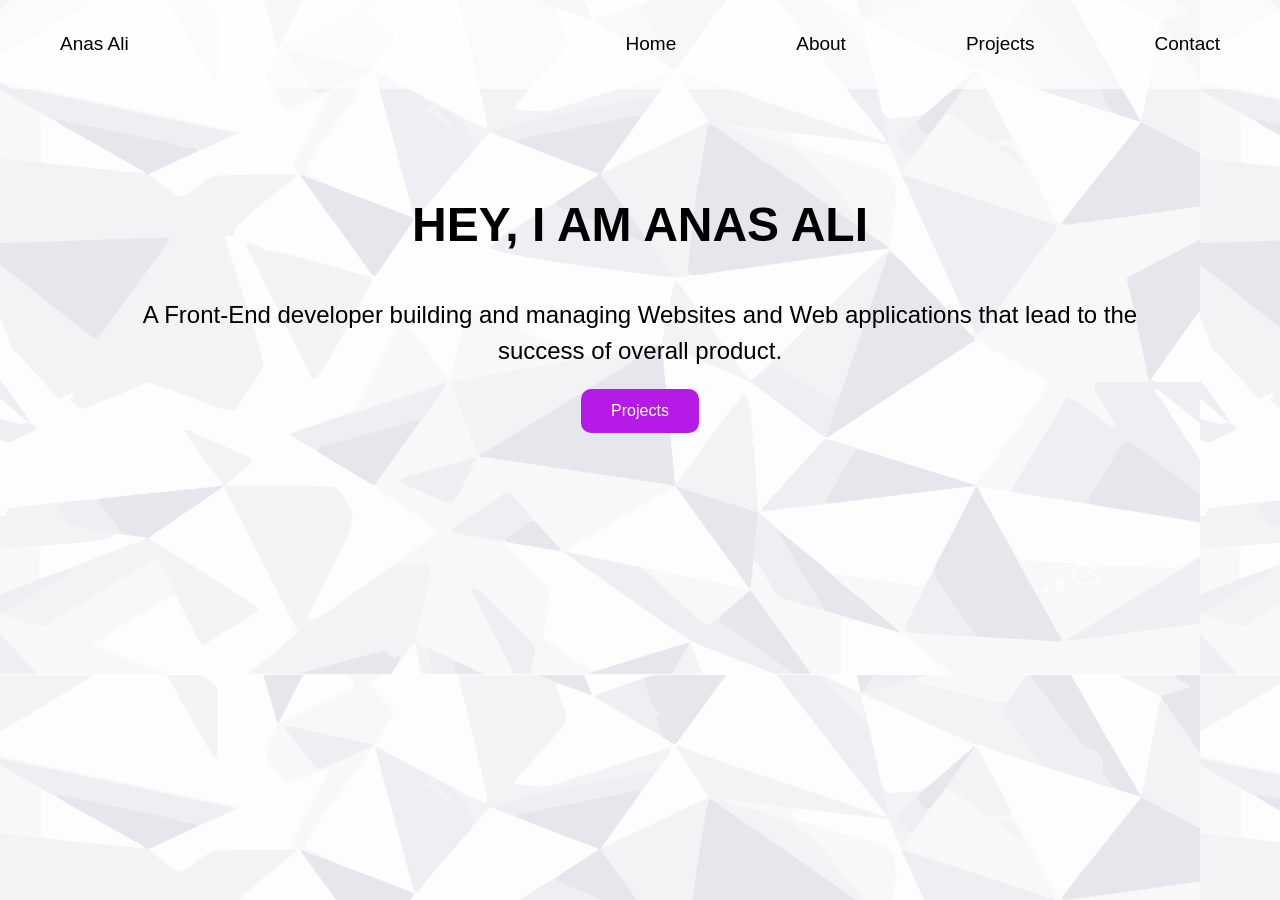
<file: index.html>
<!DOCTYPE html>
<html lang="en">

<head>
    <meta charset="UTF-8">
    <meta name="viewport" content="width=device-width, initial-scale=1.0">
    <title>Anas Ali | Anas Ali Portfolio</title>
    <link rel="stylesheet" href="home.css">
</head>

<body>
    <header>
        <nav>
            <ul>
                <!-- <li>
                    <img class="nav-icon" src="WhatsApp Image 2026-03-02 at 1.07.01 AM.jpeg" alt="profile_pic" >
                </li> -->
                <li>
                    <a class="icon" href="">Anas Ali</a>
                </li>
                <li style="float: right;">
                    <a href="contact.html">Contact</a>
                </li>
                <li style="float: right;">
                    <a href="Project.html">Projects</a>
                </li>
                <li style="float: right;">
                    <a href="about.html">About</a>
                </li>
                <li style="float: right;">
                    <a href="index.html">Home</a>
                </li>
            </ul>
        </nav>
    </header>
    <main>
        <div id="info">
            <h1>HEY, I AM ANAS ALI</h1>
            <br>
            <p>A Front-End developer building and managing Websites and Web applications that lead to the success of
                overall
                product.</p>

        </div>

        <div class="button">
            <a href="Project.html" class="btn">Projects</a>
        </div>
    </main>
</body>

</html>
</file>
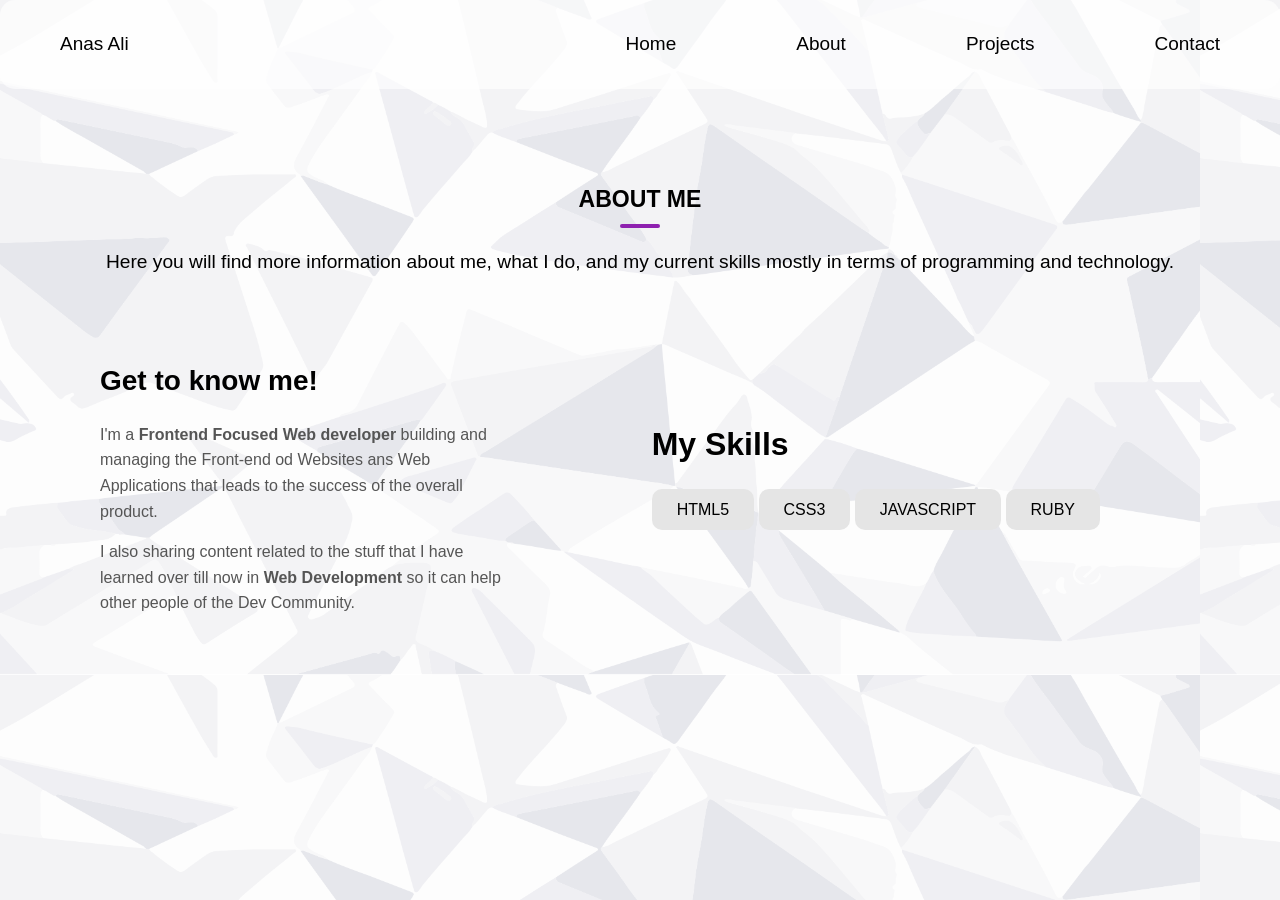
<file: about.html>
<!DOCTYPE html>
<html lang="en">

<head>
    <meta charset="UTF-8">
    <meta name="viewport" content="width=device-width, initial-scale=1.0">
    <title>About | Anas Ali Portfolio</title>
    <link rel="stylesheet" href="about.css">
</head>

<body>
    <header>
        <nav>
            <ul>
                <!-- <li>
                    <img src="" alt="profile_pic">
                </li> -->
                <li>
                    <a class="icon" href="">Anas Ali</a>
                </li>
                <li style="float: right;">
                    <a href="contact.html">Contact</a>
                </li>
                <li style="float: right;">
                    <a href="Project.html">Projects</a>
                </li>
                <li style="float: right;">
                    <a href="about.html">About</a>
                </li>
                <li style="float: right;">
                    <a href="index.html">Home</a>
                </li>
            </ul>
        </nav>
    </header>
    <main>
        <section class="abt">
            <h1 class="title">ABOUT ME</h1>
            <br>
            <p class="para1">Here you will find more information about me, what I do, and my current skills mostly in terms of
                programming and technology.</p>
        </section>

        <section class="about-skills">
            <div class="about">
                <h2>Get to know me!</h2>
                <p>
                    I'm a <strong>Frontend Focused Web developer</strong> building and managing the Front-end od
                    Websites ans Web Applications that leads to the success of the overall product.
                </p>
                <p>
                    I also sharing content related to the stuff that I have learned over till now in <strong>Web
                    Development</strong> so it can help other people of the Dev Community.
                </p>

            </div>
        <section class="skill-section">
            <h2>My Skills</h2>

            <div class="skills-container">
                <span class="skill">HTML5</span>
                <span class="skill">CSS3</span>
                <span class="skill">JAVASCRIPT</span>
                <span class="skill">RUBY</span>
            </div>
        </section>
        </section>
    </main>
</body>

</html>
</file>
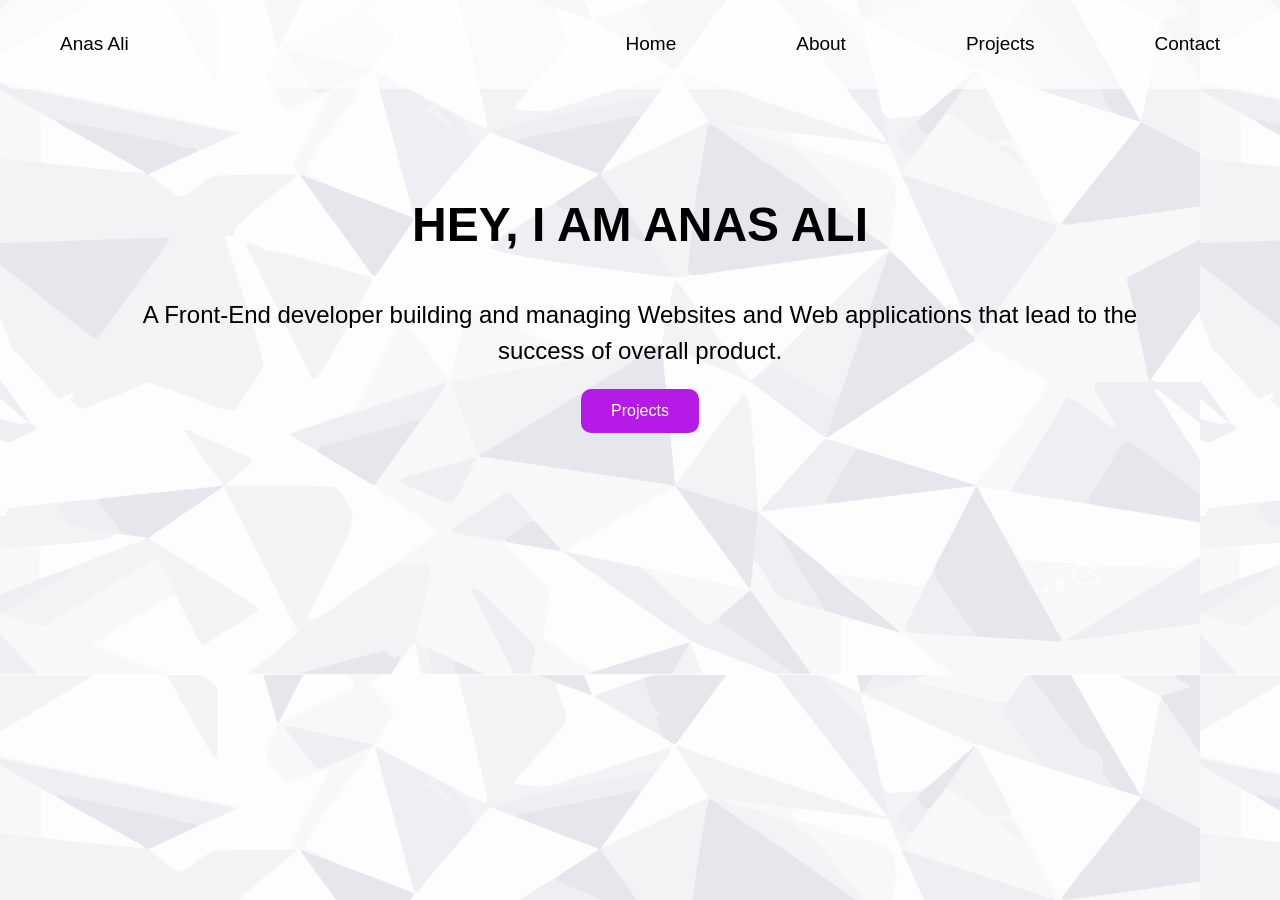
<file: home.html>
<!DOCTYPE html>
<html lang="en">

<head>
    <meta charset="UTF-8">
    <meta name="viewport" content="width=device-width, initial-scale=1.0">
    <title>Anas Ali | Anas Ali Portfolio</title>
    <link rel="stylesheet" href="home.css">
</head>

<body>
    <header>
        <nav>
            <ul>
                <!-- <li>
                    <img class="nav-icon" src="WhatsApp Image 2026-03-02 at 1.07.01 AM.jpeg" alt="profile_pic" >
                </li> -->
                <li>
                    <a class="icon" href="">Anas Ali</a>
                </li>
                <li style="float: right;">
                    <a href="contact.html">Contact</a>
                </li>
                <li style="float: right;">
                    <a href="Project.html">Projects</a>
                </li>
                <li style="float: right;">
                    <a href="about.html">About</a>
                </li>
                <li style="float: right;">
                    <a href="home.html">Home</a>
                </li>
            </ul>
        </nav>
    </header>
    <main>
        <div id="info">
            <h1>HEY, I AM ANAS ALI</h1>
            <br>
            <p>A Front-End developer building and managing Websites and Web applications that lead to the success of
                overall
                product.</p>

        </div>

        <div class="button">
            <a href="Project.html" class="btn">Projects</a>
        </div>
    </main>
</body>

</html>
</file>
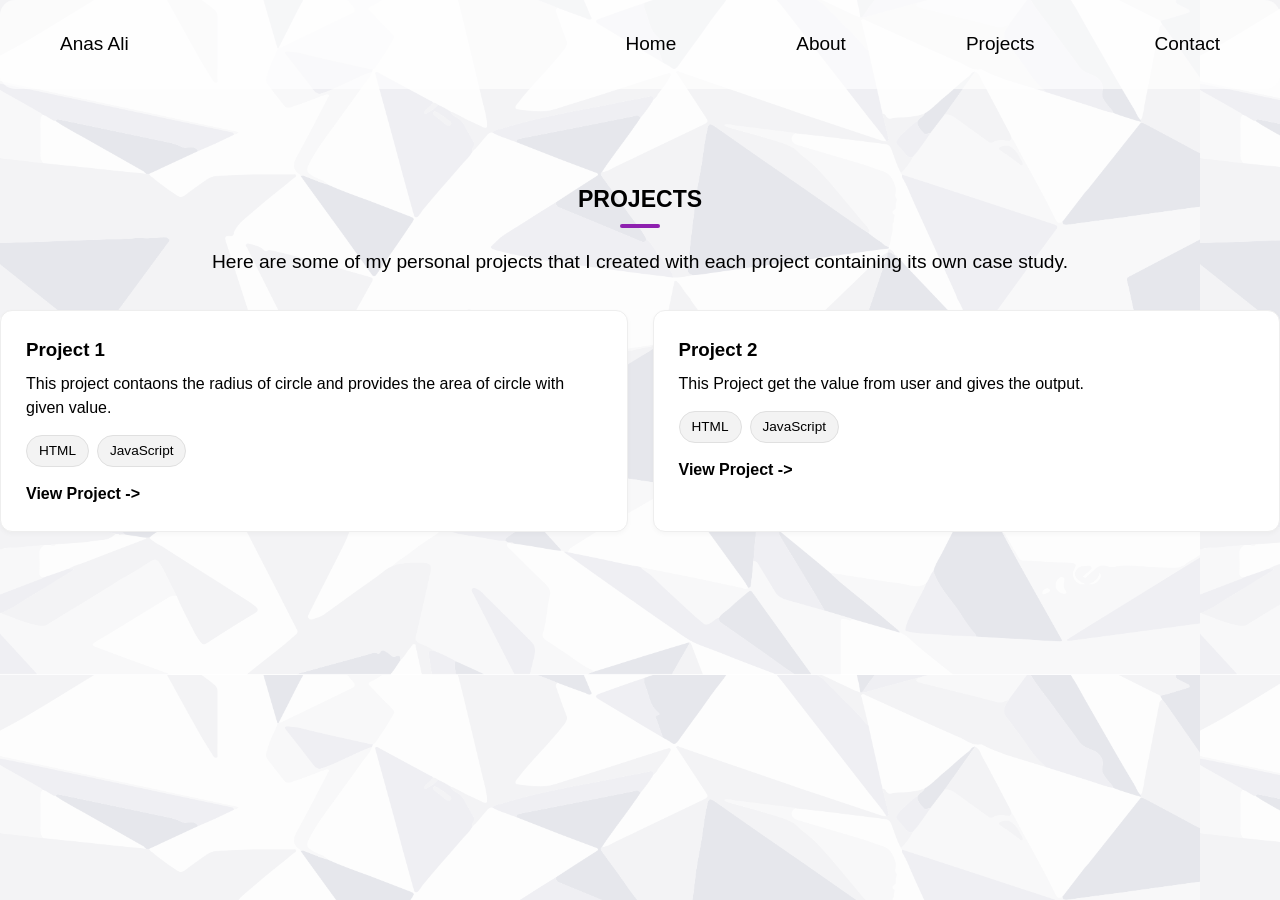
<file: Project.html>
<!DOCTYPE html>
<html lang="en">

<head>
    <meta charset="UTF-8">
    <meta name="viewport" content="width=device-width, initial-scale=1.0">
    <title>Projects | Anas Ali Portfolio</title>
    <link rel="stylesheet" href="project.css">
</head>

<body>
    <header>

        <!-- navigation bar -->
        <nav>
            <ul>
                <!-- <li>
                    <img src="" alt="profile_pic">
                </li> -->
                <li>
                    <a class="icon" href="">Anas Ali</a>
                </li>
                <li style="float: right;">
                    <a href="contact.html">Contact</a>
                </li>
                <li style="float: right;">
                    <a href="Project.html">Projects</a>
                </li>
                <li style="float: right;">
                    <a href="about.html">About</a>
                </li>
                <li style="float: right;">
                    <a href="index.html">Home</a>
                </li>
            </ul>
        </nav>
    </header>
    <main>

        <!-- heading -->
        <section class="abt">
            <h1 class="title">PROJECTS</h1>
            <p class="para1">Here are some of my personal projects that I created with each project containing its own case study.</p>
        </section>

        <!-- Projects  -->
        <section class="projects">

            <!-- project 1 -->
            <section class="proj">
                <h3>Project 1</h3>
                <p>This project contaons the radius of circle and provides the area of circle with given value.</p>
            <section class="tags">
                <span>HTML</span>
                <span>JavaScript</span>
            </section>
            <a href="#" class="proj-link">View Project -></a>
            </section>

            <!-- project 2 -->
            <section class="proj">
                <h3>Project 2</h3>
                <p>This Project get the value from user and gives the output. </p>
            <section class="tags">
                <span>HTML</span>
                <span>JavaScript</span>
            </section>
            <a href="#" class="proj-link">View Project -></a>
            </section>
        </section>
    </main>
</body>

</html>
</file>
<file: home.css>
* {
    margin: 0;
    padding: 0;
    box-sizing: border-box;
}

body {
    /* background-color: silver; */
    box-sizing: border-box;
    background-image: url(Simple-Abstract-Background-edit-online-1.jpg);
    position: relative;
    line-height: 1.5;
    font-family: 'poppin' ,sans-serif;
    overflow-x: hidden;
    overflow-y: scroll;
    font-family: 'Source Sans Pro', sans-serif
}

/* heading */

#info {
    text-align: center;
    padding: 1000;
    margin: 1000;
    margin-left: 100px;
    margin-right: 100px;
    margin-top: 100px;
    font-size: x-large;
    top: 200px;
}

/* nav bar */

ul {
    list-style-type: none;
    margin: 0;
    padding: 0;
    overflow: hidden;
    background-color: rgba(255, 255, 255, 0.658);
    border-radius: 15px;

}

ul li {
    float: left;
    padding: 10px 20px;
    position: relative;
}

ul a {
    display: inline-block;
    color: black;
    text-align: right;
    padding: 20px 40px;
    text-decoration: none;
    font-size: 19px;
    transition: background 0.3 ease;
}

ul li a:hover {
    color: #8e20af;
    border-radius: 5px;
}
ul li a:after{
    content: "";
    position: absolute;
    left: 0;
    width: 100;
    height: 3px;
    transition: .3s;
    bottom: 0;
    background: #8e20af;
}

ul img {
    color: black;
    padding: 15px 10px;
}

.Icon {
    font-weight: bolder;
    font-size: 22px;
    color: black;
    margin-right: auto;
}

/* .nav-icon{
    width: 50px;
    height: 50px;
    /* padding: 50px; */
    /* border-radius: 50%;
    object-fit: cover;
} */ 

@media (max-width: 600px) {
    nav {
        flex-direction: column;
        align-items: flex-start;
    }
}

/* project button */

.btn{
    padding: 10px 30px;
    color: white;
    background-color: #b61ae6;
    border: 2px #8e20af;
    border-radius: 10px;
    text-align: center;
    text-decoration: none;
    display: inline-block;
    margin-top: 20px;
}
.button{
    text-align: center;
}
.button :hover{
    color: white;
    background-color: #710e8f;
}
</file>
<file: about.css>
* {
    margin: 0;
    padding: 0;
    box-sizing: border-box;
}

body {
    /* background-color: silver; */
    box-sizing: border-box;
    background-image: url(Simple-Abstract-Background-edit-online-1.jpg); 
    position: relative;
    line-height: 1.5;
    font-family: 'poppin' ,sans-serif;
    overflow-x: hidden;
    overflow-y: scroll;
    font-family: 'Source Sans Pro', sans-serif;
   
}

/* nav bar */
ul {
    list-style-type: none;
    margin: 0;
    padding: 0;
    overflow: hidden;
    background-color: rgba(255, 255, 255, 0.658);
    border-radius: 15px;

}

ul li {
    float: left;
    padding: 10px 20px;
    position: relative;
}

ul a {
    display: inline-block;
    color: black;
    text-align: right;
    padding: 20px 40px;
    text-decoration: none;
    font-size: 19px;
    transition: background 0.3 ease;
}

ul li a:hover {
    color: #8e20af;
    border-radius: 5px;
}
ul li a:after{
    content: "";
    position: absolute;
    left: 0;
    width: 100;
    height: 3px;
    transition: .3s;
    bottom: 0;
    background: #8e20af;
}

ul img {
    color: black;
    padding: 15px 10px;
}

.Icon {
    font-weight: bolder;
    font-size: 22px;
    color: black;
    margin-right: auto;
}

@media (max-width: 600px) {
    nav {
        flex-direction: column;
        align-items: flex-start;
    }
}

@media (max-width: 768px) {
    .about-skills {
        flex-direction: column;
        
    }
}


/* headings */
.abt{
    text-align: center;
    margin-top: 90px;
    padding: 3px 10px;
    font-size: larger;
}
.abt .para1{
    margin-top: 20px;
}

/* titel bar */
.title{
    text-align: center;
    font-size: larger;
    position: relative;
    display: inline-block;
}

.title::after{
    content: "";
    width: 40px;
    height: 4px;
    background: #8e20af;
    display: block;
    margin: 8px auto 0;
    border-radius: 5px;
}

/* Get to know me */
.about-skills{
    display: flex ;
    align-items: flex-start;
    justify-content: space-between;
    gap: 60px;
    padding: 80px 100px;
}

.about,
.skills{
    flex: 1;
}

.about h2{
    font-size: 28px;
    margin-bottom: 20px;
}

.about p{
    margin-bottom: 15px;
    line-height: 1.6;
    color: #555;
}

/* skill section */
.skills{
    flex: 1;
}
.skill-section{
    padding: 60px 80px;   
}

.skill-section h2{
    font-size: 32px;
    margin-bottom: 30px;
}

.skill-container{
    display: flex;
    flex-wrap: wrap;
    gap: 20px;
    max-width: 700px;
}

.skill{
    background-color: #e5e5e5;
    padding: 12px 25px;
    border-radius: 10px;
    font-weight: 500;
    cursor: pointer;
    transition: 0.3s ease;
}

.skill:hover{
    background-color: #d6d6d6;
}
</file>
<file: project.css>
* {
    margin: 0;
    padding: 0;
    box-sizing: border-box;
}

body {
    /* background-color: silver; */
    box-sizing: border-box;
    background-image: url(Simple-Abstract-Background-edit-online-1.jpg); 
    position: relative;
    line-height: 1.5;
    font-family: 'poppin' ,sans-serif;
    overflow-x: hidden;
    overflow-y: scroll;
    font-family: 'Source Sans Pro', sans-serif;
   
}

/* nav bar */
ul {
    list-style-type: none;
    margin: 0;
    padding: 0;
    overflow: hidden;
    background-color: rgba(255, 255, 255, 0.658);
    border-radius: 15px;

}

ul li {
    float: left;
    padding: 10px 20px;
    position: relative;
}

ul a {
    display: inline-block;
    color: black;
    text-align: right;
    padding: 20px 40px;
    text-decoration: none;
    font-size: 19px;
    transition: background 0.3 ease;
}

ul li a:hover {
    color: #8e20af;
    border-radius: 5px;
}
ul li a:after{
    content: "";
    position: absolute;
    left: 0;
    width: 100;
    height: 3px;
    transition: .3s;
    bottom: 0;
    background: #8e20af;
}

ul img {
    color: black;
    padding: 15px 10px;
}

.Icon {
    font-weight: bolder;
    font-size: 22px;
    color: black;
    margin-right: auto;
}

/* heading */
.abt{
    text-align: center;
    margin-top: 90px;
    padding: 3px 10px;
    font-size: larger;
}

.abt .para1{
    margin-top: 20px;
    margin-bottom: 30px;
}

.title{
    text-align: center;
    font-size: larger;
    position: relative;
    display: inline-block;
}

.title::after{
    content: "";
    width: 40px;
    height: 4px;
    background: #8e20af;
    display: block;
    margin: 8px auto 0;
    border-radius: 5px;
}

/* projects */
.projects{
    display: grid;
    grid-template-columns: repeat(auto-fit, minmax(320px, 1fr));
    gap: 25px;
}

.proj{
    background: white;
    padding: 25px;
    border-radius: 12px;
    border: 1px solid #eee;
    box-shadow: 0 2px 5px rgba(0,0,0,0.03);
    transition: transform 0.2s ease, box-shadow 0.2 ease;
}

.proj:hover{
    transform: translateY(-5px);
    box-shadow: 0 6px 15px  rgba(0,0,0,0.08);
}

.proj h3{
    margin-bottom: 8px;
}

.tags{
    margin: 15px 0;
    display: flex;
    flex-wrap: wrap;
    gap: 8px;
}

.tags span{
    background: #f3f3f3;
    padding: 5px 12px;
    border-radius: 25px;
    font-size: 0.85rem;
    border: 1px solid #e0e0e0;
}

.proj-link{
    color: #000;
    font-weight: bold;
    text-decoration: none;
}

.proj-link:hover{
    text-decoration: underline;
}
</file>
